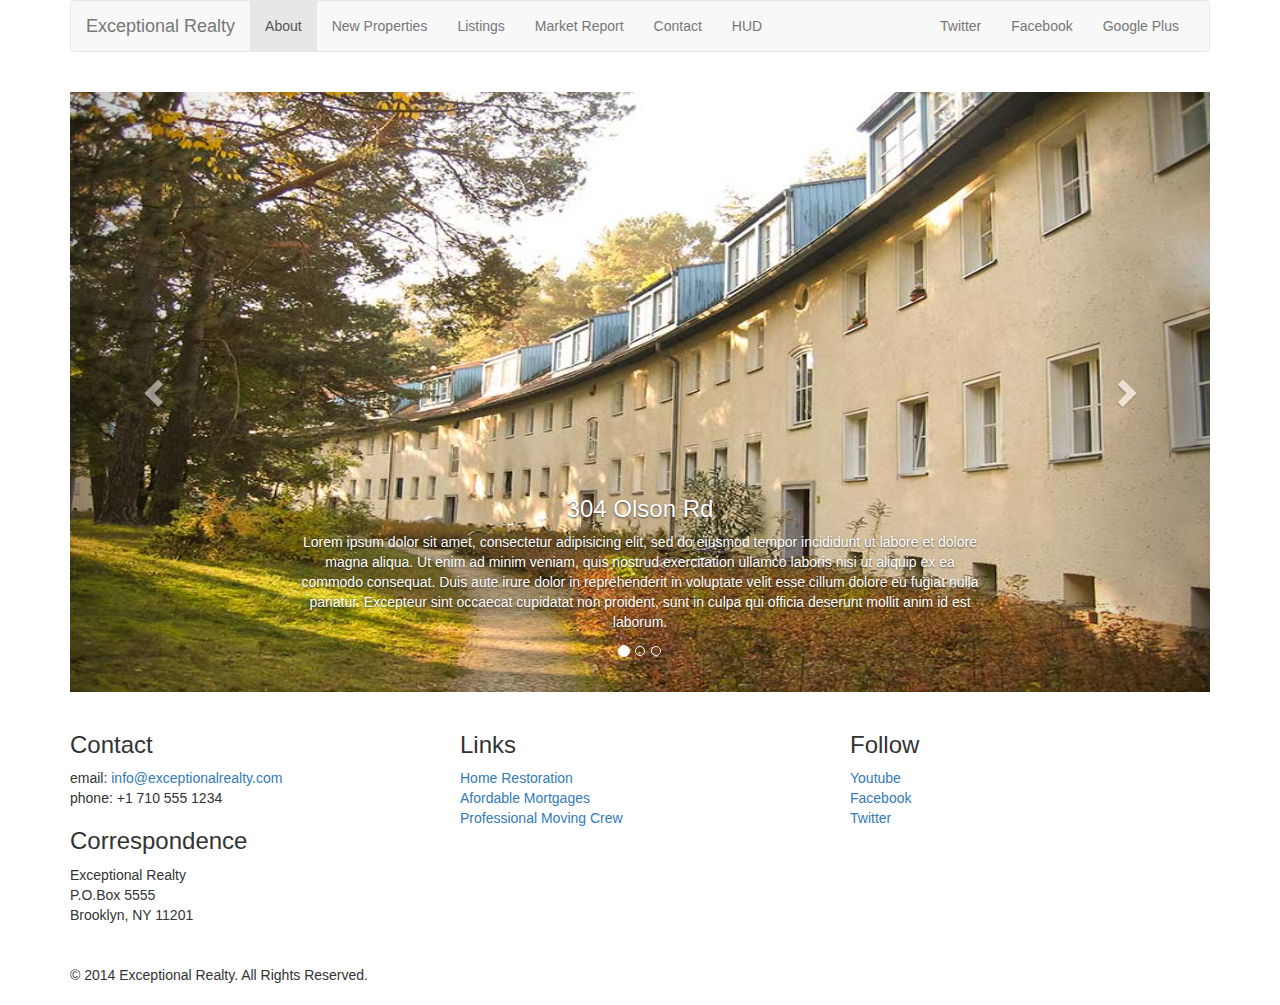
<file: new-properties.html>
<!DOCTYPE html>
<html lang="en">
<head>
  <meta charset="utf-8">
  <meta http-equiv="X-UA-Compatible" content="IE=edge">
  <meta name="viewport" content="width=device-width, initial-scale=1">
  <!-- The above 3 meta tags *must* come first in the head; any other head content must come *after* these tags -->
  <title>Exceptional Realty - Luxury Homes - About</title>

  <!-- Bootstrap -->
  <link href="css/bootstrap.min.css" rel="stylesheet">
  <link href="css/style.css" rel="stylesheet">

  <!-- HTML5 shim and Respond.js for IE8 support of HTML5 elements and media queries -->
  <!-- WARNING: Respond.js doesn't work if you view the page via file:// -->
    <!--[if lt IE 9]>
      <script src="https://oss.maxcdn.com/html5shiv/3.7.2/html5shiv.min.js"></script>
      <script src="https://oss.maxcdn.com/respond/1.4.2/respond.min.js"></script>
      <![endif]-->
    </head>
    <body>
      <div class="container">

        <div class="row">
          <div class="col-sm-12">
            <nav class="navbar navbar-default">
              <div class="container-fluid">
                <!-- Brand and toggle get grouped for better mobile display -->
                <div class="navbar-header">
                  <button type="button" class="navbar-toggle collapsed" data-toggle="collapse" data-target="#bs-example-navbar-collapse-1" aria-expanded="false">
                    <span class="sr-only">Toggle navigation</span>
                    <span class="icon-bar"></span>
                    <span class="icon-bar"></span>
                    <span class="icon-bar"></span>
                  </button>
                  <a class="navbar-brand" href="#">Exceptional Realty</a>
                </div>

                <!-- Collect the nav links, forms, and other content for toggling -->
                <div class="collapse navbar-collapse" id="bs-example-navbar-collapse-1">
                  <ul class="nav navbar-nav">
                    <li class="active"><a href="index.html">About <span class="sr-only">(current)</span></a></li>
                    <li><a href="new-properties.html">New Properties</a></li>
                    <li><a href="#">Listings</a></li>
                    <li><a href="#">Market Report</a></li>
                    <li><a href="#">Contact</a></li>
                    <li><a href="#" target="_blank">HUD</a></li>
                  </ul>
                  <!-- Social nav links -->
                  <ul class="nav navbar-nav navbar-right">
                    <li><a class="twit" href="#" title="Twitter">Twitter</a></li>
                    <li><a class="fbook" href="#" title="Facebook">Facebook</a></li>
                    <li><a class="gplus" href="#" title="Google Plus">Google Plus</a></li>
                  </ul>
                </div><!-- /.navbar-collapse -->
              </div><!-- /.container-fluid -->
            </nav>
          </div>
        </div>

        <div class="row">
          <div class="col-xs-12">
            <div id="carousel-example-generic" class="carousel slide" data-ride="carousel">
              <!-- Indicators -->
              <ol class="carousel-indicators">
                <li data-target="#carousel-example-generic" data-slide-to="0" class="active"></li>
                <li data-target="#carousel-example-generic" data-slide-to="1"></li>
                <li data-target="#carousel-example-generic" data-slide-to="2"></li>
              </ol>

              <!-- Wrapper for slides -->
              <div class="carousel-inner" role="listbox">
                <div class="item active">
                  <img src="images/new-1.jpg" alt="304 Olson Rd">
                  <div class="carousel-caption">
                    <h3>304 Olson Rd</h3>
                    <p>Lorem ipsum dolor sit amet, consectetur adipisicing elit, sed do eiusmod
                    tempor incididunt ut labore et dolore magna aliqua. Ut enim ad minim veniam,
                    quis nostrud exercitation ullamco laboris nisi ut aliquip ex ea commodo
                    consequat. Duis aute irure dolor in reprehenderit in voluptate velit esse
                    cillum dolore eu fugiat nulla pariatur. Excepteur sint occaecat cupidatat non
                    proident, sunt in culpa qui officia deserunt mollit anim id est laborum.</p>
                  </div>
                </div>
                <div class="item">
                  <img src="images/new-2.jpg" alt="9872 Freemont Drive">
                  <div class="carousel-caption">
                    <h3>9872 Freemont Drive</h3>
                    <p>Lorem ipsum dolor sit amet, consectetur adipisicing elit, sed do eiusmod
                    tempor incididunt ut labore et dolore magna aliqua. Ut enim ad minim veniam,
                    quis nostrud exercitation ullamco laboris nisi ut aliquip ex ea commodo
                    consequat. Duis aute irure dolor in reprehenderit in voluptate velit esse
                    cillum dolore eu fugiat nulla pariatur. Excepteur sint occaecat cupidatat non
                    proident, sunt in culpa qui officia deserunt mollit anim id est laborum.</p>
                  </div>
                </div>
                
              </div>

              <!-- Controls -->
              <a class="left carousel-control" href="#carousel-example-generic" role="button" data-slide="prev">
                <span class="glyphicon glyphicon-chevron-left" aria-hidden="true"></span>
                <span class="sr-only">Previous</span>
              </a>
              <a class="right carousel-control" href="#carousel-example-generic" role="button" data-slide="next">
                <span class="glyphicon glyphicon-chevron-right" aria-hidden="true"></span>
                <span class="sr-only">Next</span>
              </a>
            </div>

            </div> <!-- col-xs-12 -->
        </div> <!-- row -->




        <div class="row">
          <div class="col-sm-4">
            <h3>Contact</h3>
            <p>
              email: <a href="mailto:info@exceptionalrealty.com">info@exceptionalrealty.com</a><br>
              phone: +1 710 555 1234
            </p>
            <h3>Correspondence</h3>
            <address>
              Exceptional Realty<br>
              P.O.Box 5555<br>
              Brooklyn, NY 11201
            </address>
          </div>
          <div class="col-sm-4">
            <h3>Links</h3>
            <p>
              <a href="#" target="_blank">Home Restoration</a><br>
              <a href="#" target="_blank">Afordable Mortgages</a><br>
              <a href="#" target="_blank">Professional Moving Crew</a>
            </p>
          </div>
          <div class="col-sm-4">
           <h3>Follow</h3>
           <p>
            <a href="#" target="_blank">Youtube</a><br>
            <a href="#" target="_blank">Facebook</a><br>
            <a href="#" target="_blank">Twitter</a>
          </p>
        </div>
      </div>

      <div class="row">
        <div class="col-sm-12">
          &copy; 2014 Exceptional Realty. All Rights Reserved.
        </div>
      </div>

    </div><!-- container -->



    <!-- jQuery (necessary for Bootstrap's JavaScript plugins) -->
    <script src="https://ajax.googleapis.com/ajax/libs/jquery/1.11.3/jquery.min.js"></script>
    <!-- Include all compiled plugins (below), or include individual files as needed -->
    <script src="js/bootstrap.min.js"></script>
  </body>
  </html>
</file>
<file: css/style.css>
img, video, audio, iframe, table, form {
  width: 100%;
  max-width: 100%;
}

.row {
  margin-bottom: 20px;
}

#carousel-example-generic .item img {
  height: auto;
}

.carousel-caption p {
  display: none;
}

@media only screen and (min-width: 768px) {
  #carousel-example-generic .item img {
  height: 384px;
  }
}

@media only screen and (min-width: 992px) {
  #carousel-example-generic .item img {
  height: 496px;
  }
  .carousel-caption p {
    display: block;
  }
}

@media only screen and (min-width: 1200px) {
  #carousel-example-generic .item img {
  height: 600px;
  }
  .carousel-caption p {
    display: block;
  }
}
</file>
